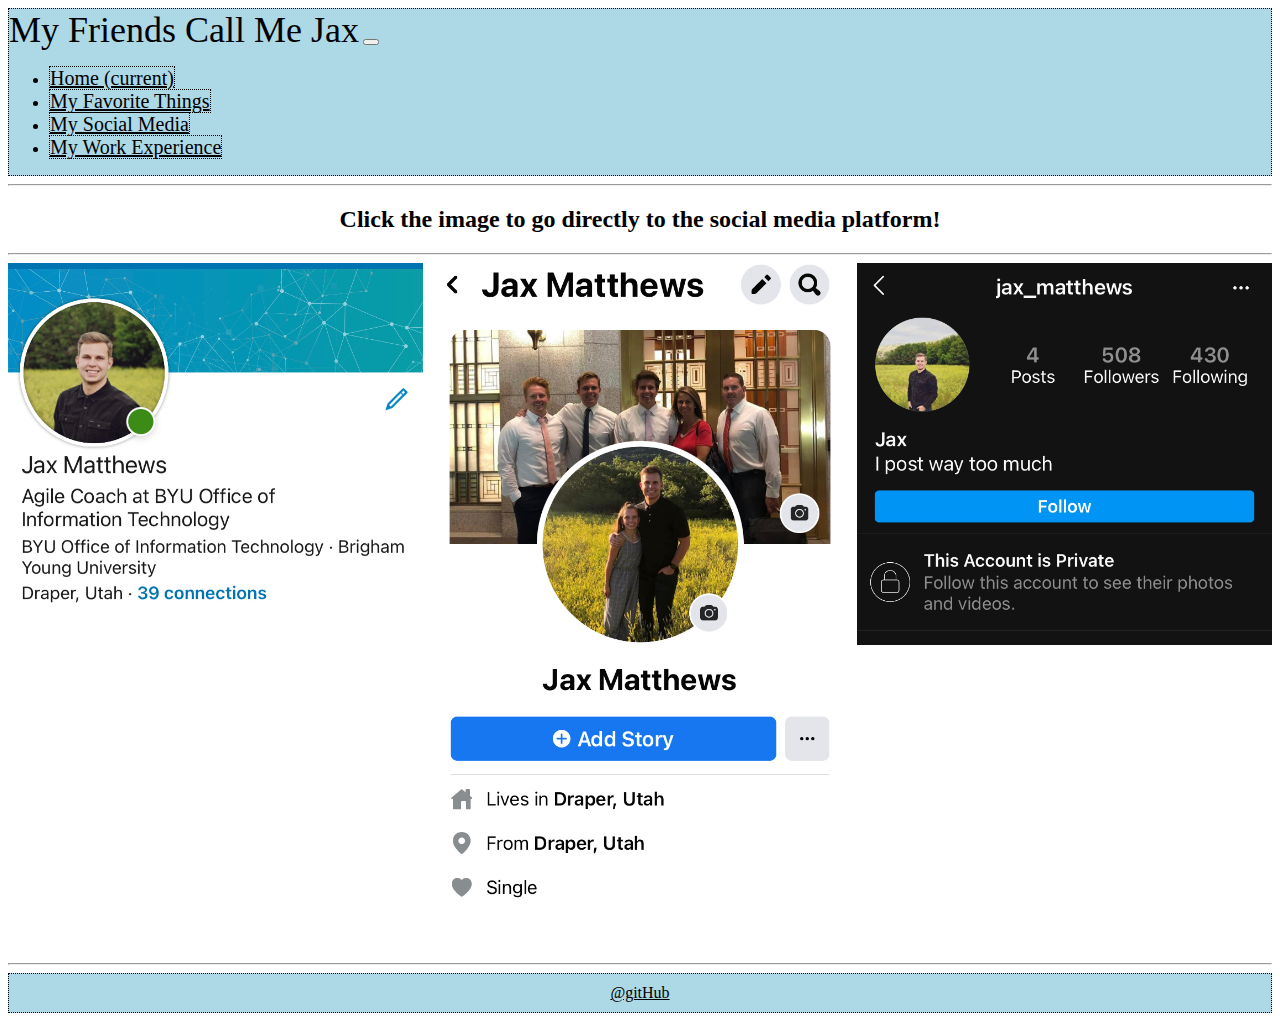
<file: pages/socialmedia.html>
<!DOCTYPE html>
<html lang="en">
  <head>
    <meta charset="utf-8">
    <link rel="stylesheet" href="../css/style.css" />
    <meta name="viewport" content="width=device-width, initial-scale=1, shrink-to-fit=no">
    <link rel="stylesheet" href="https://stackpath.bootstrapcdn.com/bootstrap/4.1.3/css/bootstrap.min.css" integrity="sha384-MCw98/SFnGE8fJT3GXwEOngsV7Zt27NXFoaoApmYm81iuXoPkFOJwJ8ERdknLPMO" crossorigin="anonymous">

    <title>My Social Media!</title>
  </head>
  <body class="home">
    <nav class="navbar navbar-expand-lg">
    <a class="navbar-brand">My Friends Call Me Jax</a>
    <button class="navbar-toggler" type="button" data-toggle="collapse" data-target="#navbarNav" aria-controls="navbarNav" aria-expanded="false" aria-label="Toggle navigation">
      <span class="navbar-toggler-icon"></span>
    </button>
    <div class="collapse navbar-collapse" id="navbarNav">
      <ul class="navbar-nav ml-auto">
        <li class="nav-item">
          <a class="nav-link" href="../index.html">Home <span class="sr-only">(current)</span></a>
        </li>
        <li class="nav-item">
          <a class="nav-link" href="favoritethings.html">My Favorite Things</a>
        </li>
        <li class="nav-item active">
          <a class="nav-link" href="socialmedia.html">My Social Media</a>
        </li>
        <li class="nav-item">
          <a class="nav-link" href="work.html">My Work Experience</a>
        </li>
      </ul>
    </div>
    </nav>
    <hr>

    <div class="social">
      <h2>Click the image to go directly to the social media platform!</h2>
    </div>
    <hr>

    <section class="sm">
      <div class="image">
        <a href="https://linkedin.com/in/jaxsmatthews">
        <img src="..\images\socialmedia\linked.jpg" />
        </a>
      </div>
      <div class="image">
        <a href="https://www.facebook.com/jax.matthews.1"/>
        <img src="..\images\socialmedia\facebook.jpg" />
        </a>
      </div>
      <div class="image">
        <a href="https://www.instagram.com/jax_matthews/">
        <img src="..\images\socialmedia\insta.jpg" />
        </a>
      </div>
    </section>
    <hr>


    <div class="footerStyle">
      <a class="footerLink" href="https://github.com/JaxMatthews/creative1.git" target="_blank">@gitHub</a>
    </div>

    <script src="https://code.jquery.com/jquery-3.3.1.slim.min.js" integrity="sha384-q8i/X+965DzO0rT7abK41JStQIAqVgRVzpbzo5smXKp4YfRvH+8abtTE1Pi6jizo" crossorigin="anonymous"></script>
    <script src="https://cdnjs.cloudflare.com/ajax/libs/popper.js/1.14.3/umd/popper.min.js" integrity="sha384-ZMP7rVo3mIykV+2+9J3UJ46jBk0WLaUAdn689aCwoqbBJiSnjAK/l8WvCWPIPm49" crossorigin="anonymous"></script>
    <script src="https://stackpath.bootstrapcdn.com/bootstrap/4.1.3/js/bootstrap.min.js" integrity="sha384-ChfqqxuZUCnJSK3+MXmPNIyE6ZbWh2IMqE241rYiqJxyMiZ6OW/JmZQ5stwEULTy" crossorigin="anonymous"></script>
  </body>
</html>
</file>
<file: css/style.css>
.navbar {
  background-color: #ADD8E6 !important;
  font-family: fantasy !important;
  border: .5px dotted;
}

a.navbar-brand {
  font-size: 36px !important;
  color: #000000 !important;
}

.nav-link {
  color: #000001 !important;
  font-size: 20px;
  border: .5px dotted;
}

.footerStyle {
  background-color: #ADD8E6 !important;
  font-family: fantasy !important;
  border: .5px dotted;
  text-align: center;
  padding: 10px;
  margin-top: 7px;
  color: #000000;
}

.footerLink {
  color: #000000;
}

.left {
  float:left;
  width: 33.3333333%;
  padding:15px;
  margin-top:7px;
  text-align:center;
  border: dotted;
}

.main {
  float:left;
  width: 33.3333333%;
  padding:0 20px;
  text-align: center;
}

.right {
  float:left;
  width: 33.3333333%;
  padding:15px;
  margin-top:7px;
  text-align:center;
  border: dotted;
}

.thefirst {
  float: center;
  width: 100%;
}

.firstPic {
  display: grid;
  grid-template-columns: auto;
  padding: 10px;
}

.imageHome img{
  max-width:100%;
  height:auto;
}

.leftIm {
  float: left;
  width: 25%;
  padding: .5px;
  text-align: center;
}

.rightText {
  float:left;
  width: 50%;
  padding:0 20px;
  text-align: center;
}

.rightIm {
  float: left;
  width: 25%;
  padding: .5px;
  text-align: center;

}

.disney {
  float: center;
  width: 300px;
  height: 400px;
  border: dotted;
}

.CFA {
  float:left;
  width: 75%;
  padding:0 20px;
  text-align: center;
}
.CFAim {
  float: left;
  width: 25%;
  height: 400px;
  padding: .5px;
  text-align: center;
}

.cfa {
  float: center;
  width: 270px;
  height: 350px;
  border: dotted;
}

.social {
  text-align: center;
}

.sm {
  display: grid;
  grid-template: auto auto auto auto auto / 1fr 1fr 1fr;
  grid-column-gap: 10px;
  grid-row-gap: 10px;
}

.image img {
  width: 100%;
}

table {
  font-family: arial, sans-serif;
  border-collapse: collapse;
  width: 100%;
}

td, th {
  border: 1px solid #dddddd;
  text-align: left;
  padding: 8px;
}

tr:nth-child(even) {
  background-color: #dddddd;
}
</file>
